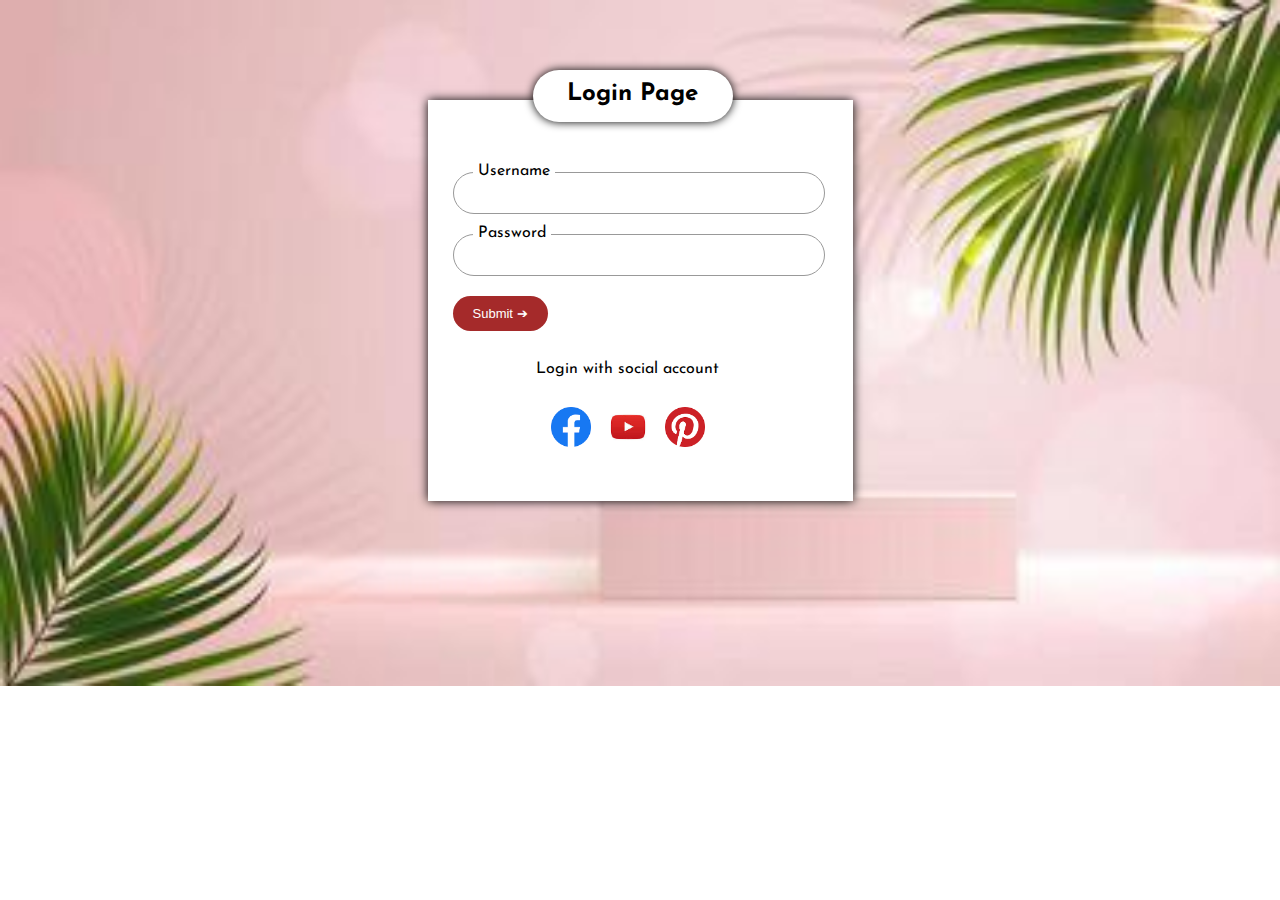
<file: index.html>
<!DOCTYPE html>
<html>
<head>
        <title> Form </title>
        <link href="https://fonts.googleapis.com/css2?family=Josefin+Sans:wght@100;300&display=swap" rel="stylesheet">
        <link rel="stylesheet" type="text/css" href="form.css">
</head>
<body>
       <div class="form">
           <h2> Login Page </h2>
           <form>
            
            <div class="input">
            <label> Username </label>
            <input type="text">
            </div> 

            <div class="input">
            <label> Password </label>
            <input type="Password">
            </div>

            <button type="submit"> Submit &#10132; </button>
           </form>
           
           <p> Login with social account </p>
           <div class="social">
               <img src="download.png"> 
               <img src="download.jpg"> 
               <img src="download (1).png">
           </div>
       </div> 
</body>
</html>
</file>
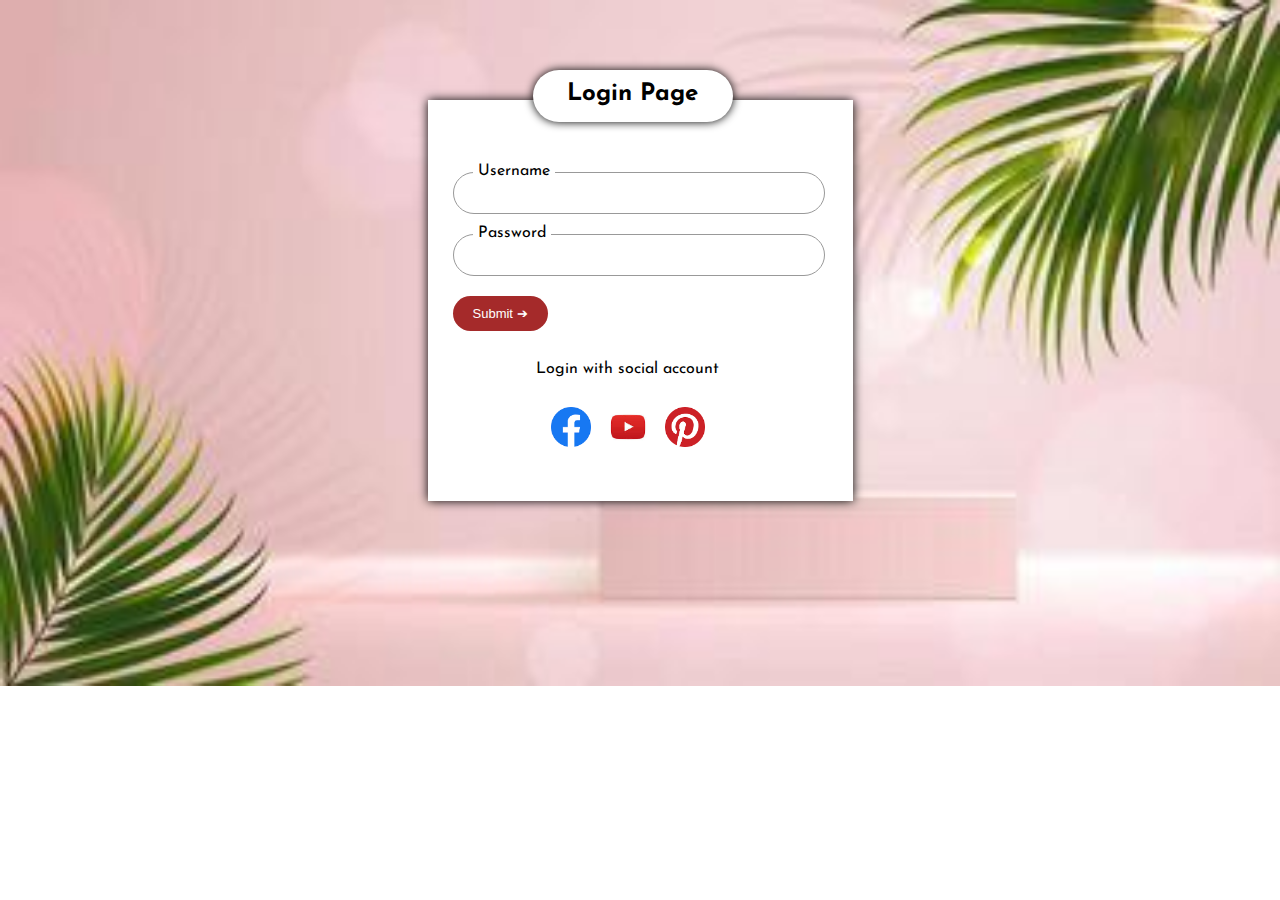
<file: form.html>
<!DOCTYPE html>
<html>
<head>
        <title> Form </title>
        <link href="https://fonts.googleapis.com/css2?family=Josefin+Sans:wght@100;300&display=swap" rel="stylesheet">
        <link rel="stylesheet" type="text/css" href="form.css">
</head>
<body>
       <div class="form">
           <h2> Login Page </h2>
           <form>
            
            <div class="input">
            <label> Username </label>
            <input type="text">
            </div> 

            <div class="input">
            <label> Password </label>
            <input type="Password">
            </div>

            <button type="submit"> Submit &#10132; </button>
           </form>
           
           <p> Login with social account </p>
           <div class="social">
               <img src="download.png"> 
               <img src="download.jpg"> 
               <img src="download (1).png">
           </div>
       </div> 
</body>
</html>
</file>
<file: form.css>
* {
    margin: 0;
    padding: 0;
}

body {
        background-image: url('image.jpg');
        background-repeat: no-repeat;
        background-size: 100%;
        font-family: 'Josefin Sans', sans-serif;
}

.form {
        width: 350px;
        box-shadow: 0 0 10px 0 #000;
        margin: 100px auto;
        background-color: white;
        padding: 50px 25px;
        padding-right: 50px;
}

input {
    width: 100%;
    height: 40px;
    border-radius: 30px;
    outline:none;
    border: 1px solid #999;
    padding-left: 20px;
    
}

.input {
        margin: 20px auto;
        position: relative;
    
        
}

label {
    position: absolute;
    top: -9px;
    left: 20px;
    background-color: white;
    padding:  0 5px;
}

button {
        padding: 10px 20px;
        border: none;
        background-color: brown;
        color: white;
        font-size: 13px;
        cursor: pointer;
        border-radius: 30px;   
        
}
button:hover {
            background-color: black;
            transition: 0.5;
}

h2 {
    text-align: center;
    width: 200px;
    box-shadow: 0 0 10px 0 #000;
    border-radius: 30px;
    margin: -80px 80px 50px;
    height: 40px;
    padding-top: 12px;
    background-color: white;
    
}
p {
        text-align: center;
        margin: 30px auto;
}

.social img {
            width: 40px;
            margin: 0 6px;
            cursor: pointer;

}

.social {
        text-align: center;
}
</file>
